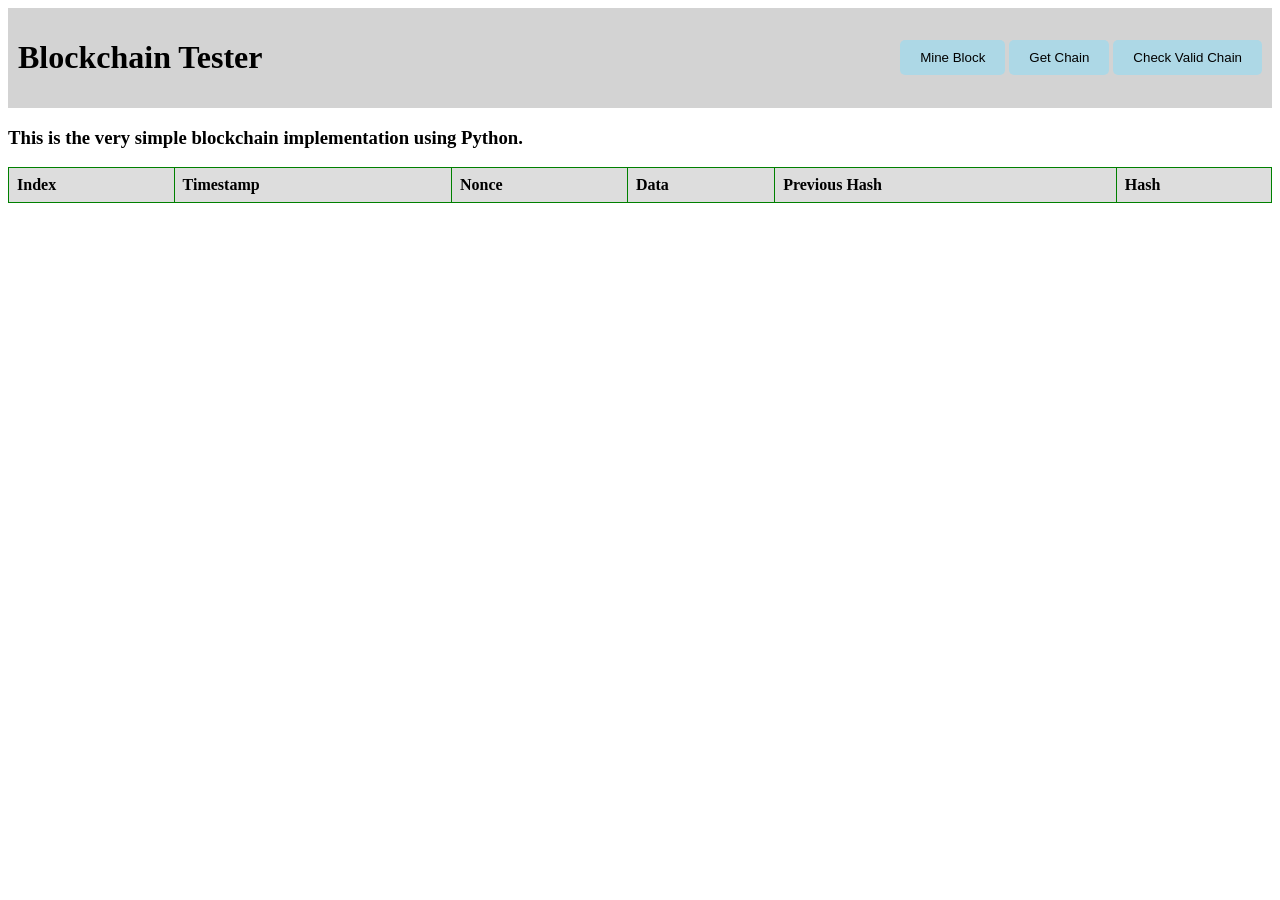
<file: index.html>
<!DOCTYPE html>
<html>
<head>
    <title>Blockchain Tester</title>
    <style>
        /* Add styles for the navigation bar and buttons */
        .nav-bar {
            display: flex;
            justify-content: space-between;
            align-items: center;
            padding: 10px;
            background-color: lightgray;
        }

        .nav-bar button {
            padding: 10px 20px;
            background-color: lightblue;
            border: none;
            border-radius: 5px;
            cursor: pointer;
        }

        table {
            border-collapse: collapse;
            border-radius: 15px;
            border: green 1px solid;
            width: 100%;
        }

        th, td {
            border: green 1px solid;
            padding: 8px;
            text-align: left;
        }

        th {
            background-color: #ddd;
        }
    </style>
</head>
<body>
<div class="nav-bar">
    <h1>Blockchain Tester</h1>
    <div>
        <button id="mine-block-btn">Mine Block</button>
        <button id="get-chain-btn">Get Chain</button>
        <button id="is-valid-btn">Check Valid Chain</button>
    </div>
</div>
<div id="chain-display">
    <h3 id="tb-title">This is the very simple blockchain implementation using Python.</h3>
    <table>
        <thead>
        <tr>
            <th>Index</th>
            <th>Timestamp</th>
            <th>Nonce</th>
            <th>Data</th>
            <th>Previous Hash</th>
            <th>Hash</th>
        </tr>
        </thead>
        <tbody id="chain-body">
        <!-- Display the chain data here -->
        </tbody>
    </table>
</div>

<script>
    // Add event listeners for the buttons
    document.getElementById("mine-block-btn").addEventListener("click", function () {
        // Call the mine_block API
        fetch("http://localhost:8000/mine_block")
            .then(response => response.json())
            .then(data => {
                console.log(data);
                let tb_title = document.getElementById("tb-title");
                tb_title.style.color = "green";
                tb_title.innerHTML = data.message;

                // Get the chain-body element
                let chainBody = document.getElementById("chain-body");
                // Clear the chain-body element
                chainBody.innerHTML = "";
                // Show the block data to the UI
                let row = chainBody.insertRow(0);
                row.innerHTML = `<td>${data.index}</td>
                                 <td>${data.timestamp}</td>
                                 <td>${data.nonce}</td>
                                 <td>${data.data}</td>
                                 <td>${data.previous_hash}</td>
                                 <td>${data.hash}</td>`;
            });
    });
    document.getElementById("get-chain-btn").addEventListener("click", function () {
        // Call the get_chain API
        fetch("http://localhost:8000/get_chain")
            .then(response => response.json())
            .then(data => {
                console.log(data);
                let tb_title = document.getElementById("tb-title");
                tb_title.innerHTML = "Blockchain Data (your own immutable ledger): " + data.length + " blocks";
                tb_title.style.color = "green";
                // Get the chain-body element
                let chainBody = document.getElementById("chain-body");
                // Clear the existing content in the chain-body
                chainBody.innerHTML = "";
                // Loop through the data and add a row for each block
                data.chain.forEach(block => {
                    let row = document.createElement("tr");
                    row.innerHTML = `
                          <td>${block.index}</td>
                          <td>${block.timestamp}</td>
                          <td>${block.nonce}</td>
                          <td>${block.data}</td>
                          <td>${block.previous_hash}</td>
                          <td>${block.hash}</td>
                        `;
                    chainBody.appendChild(row);
                });
            })
            .catch(error => {
                console.error(error);
            });
    });
    document.getElementById("is-valid-btn").addEventListener("click", function () {
        // Call the is_valid API
        fetch("http://localhost:8000/is_valid")
            .then(response => response.json())
            .then(data => {
                console.log(data);
                // Show the result to the UI
                let tb_title = document.getElementById("tb-title");
                if (data.message == "All good. The Blockchain is valid.") {
                    tb_title.style.color = "green";
                } else {
                    tb_title.style.color = "red";
                }
                tb_title.innerHTML = data.message;
            })
            .catch(error => {
                console.error(error);
            });
    });
</script>

</body>
</html>
</file>
